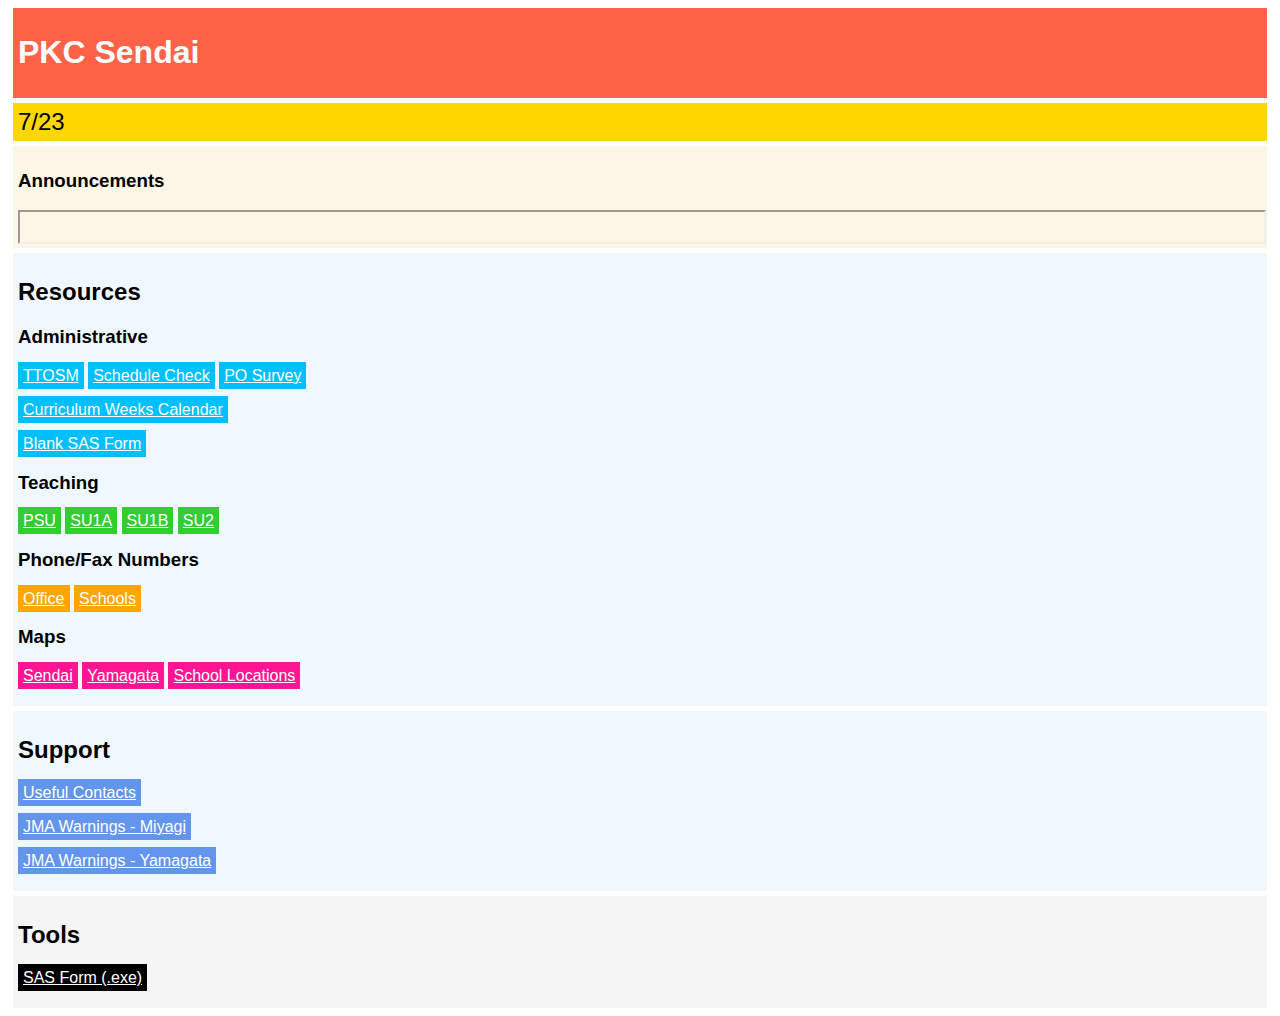
<file: index.html>
<!DOCTYPE html>
<html lang="en">
<head>
	<meta charset="utf-8">
    <meta name="viewport" content="width=device-width, initial-scale=1">
    <link rel="stylesheet" type="text/css" href="styles.css">
	<title>PKC Sendai</title>
</head>


<body id="PKC-online">
    
    <div id="header">
         <h1>PKC Sendai</h1>
    </div>
    
    <div id="date">
    </div>
    
    <div id="announcements">
        <h3>Announcements</h3>
            <iframe target="_parent" scrolling="no" overflow-y:hidden width="100%" height="30px" src="https://docs.google.com/document/d/e/2PACX-1vQ4kwD5Hzj1Dy9p8SVN1iYkGdOA5-4aipBXKJ-HuPCi9AIQ-G84UdTM4jn09JQraKIQt0L0YTAfrMid/pub?embedded=true"></iframe>
    </div>
    <div>
    <h2>Resources</h2>
        <h3>Administrative</h3>
            <p><a class="link1" href="https://docs.google.com/forms/d/e/1FAIpQLScVtXoBi922eOMWmAQbne9v1mvstiO-fgL1J0nivymt8YewPg/viewform?c=0&w=1">TTOSM</a> <a class="link1" href="https://docs.google.com/forms/d/e/1FAIpQLSfxtLg-xD62SxIEslc-lryj9lfLB6CxY0hm2n2ol6ueA0pWtA/viewform">Schedule Check</a>
                <a class="link1" href="https://docs.google.com/forms/d/e/1FAIpQLSf1slNQLZWD39so_R_jp2KYpxvUc8GuowCRycZhb6DvdKAp9A/viewform?usp=sf_link">PO Survey</a>
                <p>
                <a class="link1" href="https://drive.google.com/open?id=1-R_svdiYM_rUDDOe-eB4WU_OwM9H2NHI">Curriculum Weeks Calendar</a>            
        </p>
        <p>
        <a class="link1" href="images/blanksas.png">Blank SAS Form</a></p>
        <h3>Teaching</h3>
            <p><a class="link2" href="https://drive.google.com/open?id=1HcXpVdu42fPUKalvuKjjoy6QqIUSEhbjJJ6MfuMQx4Q">PSU</a> <a class="link2" href="https://drive.google.com/open?id=14GDkBzHD-dAQjbisc_Iz_s_1RLqAGGx-mqNYFrVPyro">SU1A</a> <a class="link2" href="https://drive.google.com/open?id=1bW61PweYyoWd9Z45KykLKK1kGWeeVjG7C2ZA_9OcklM">SU1B</a> <a class="link2" href="https://drive.google.com/open?id=1myAXPQqdYoAuiw_kLq-m7AnSn4I4LaR4DPs9Yoi-ZK0">SU2</a></p>
        <h3>Phone/Fax Numbers</h3>
            <p><a class="link3" href="officeContact.html">Office</a> <a class="link3" href=schools.html>Schools</a></p>
        <h3>Maps</h3>
            <p><a class="link4" href="https://drive.google.com/open?id=1HFJEUBQDyy2AqQ-8rLh_MvFUM6DH2-ob">Sendai</a> <a class="link4" href="https://drive.google.com/open?id=15bC_uhFiJGyMUNCJuXgSXqEqQM9PRBbM">Yamagata</a> <a class="link4" href="https://drive.google.com/open?id=1mvt4vspSFUxcRz5W8S9mTb8FS7k">School Locations</a></p>
    </div>
    <div >
        <h2> Support</h2>
        <p><a class="link5" href="support.html">Useful Contacts</a></p>
        <p><a class="link5" href="https://www.jma.go.jp/jp/warn/312.html">JMA Warnings - Miyagi</a></p>
        <p><a class="link5" href="https://www.jma.go.jp/jp/warn/311.html">JMA Warnings - Yamagata</a></p>
    </div>
    
    <div id="tools">
    <h2>Tools</h2>
        <p><a href="https://github.com/oabmorgan/SAS/releases/latest">SAS Form (.exe)</a></p>
    </div>
    <script type="text/javascript" src="scripts.js"></script>
</body>
    
</html>
</file>
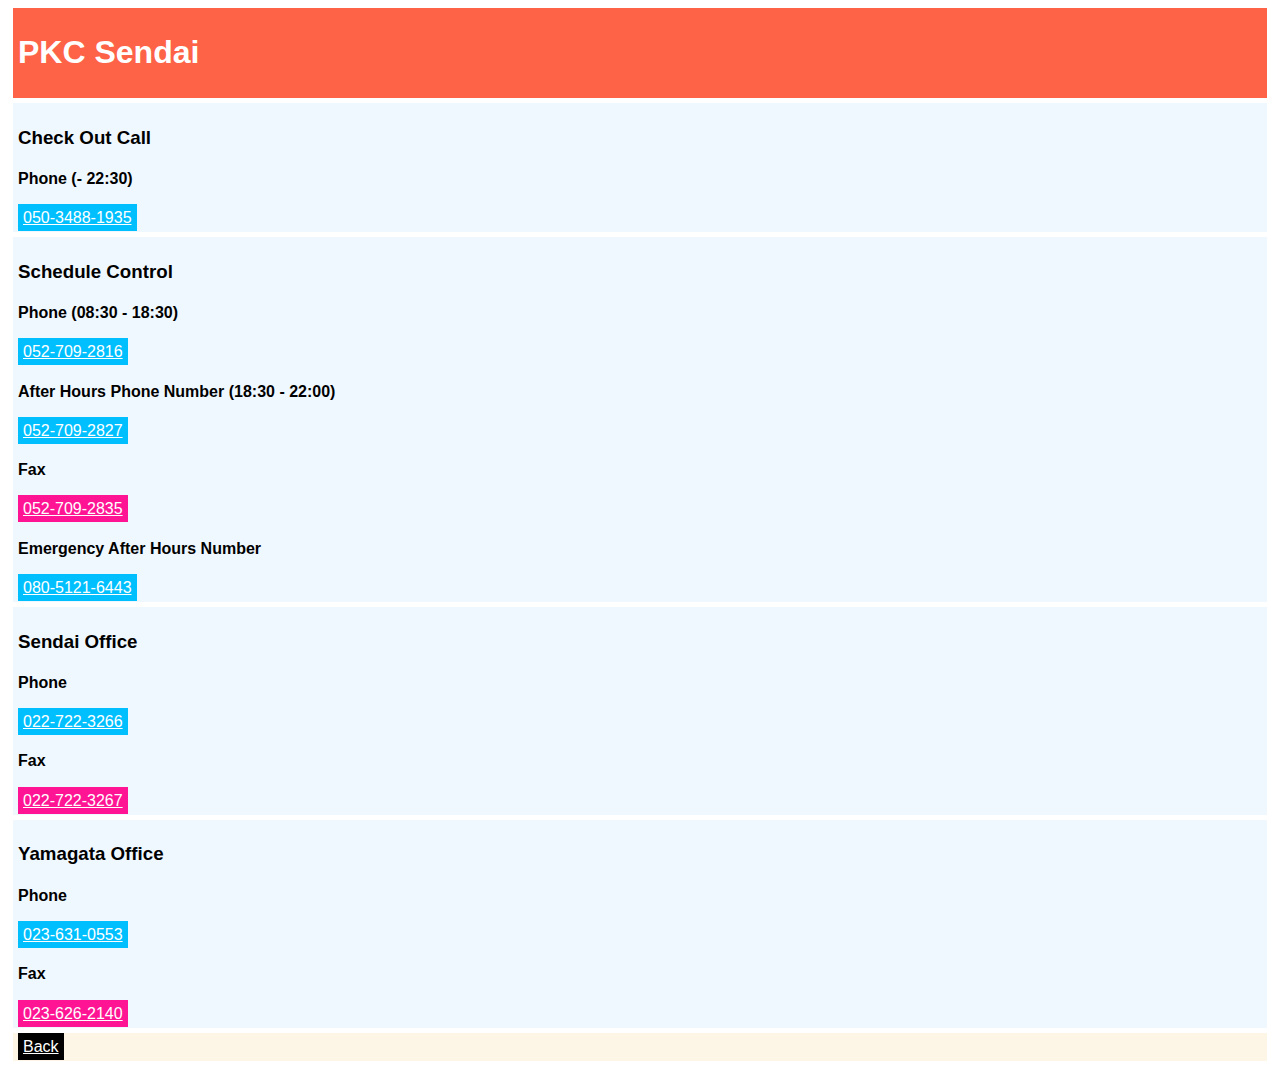
<file: officeContact.html>
<!DOCTYPE html>
<html lang="en">
<head>
	<meta charset="utf-8">
    <meta name="viewport" content="width=device-width, initial-scale=1">
    <link rel="stylesheet" type="text/css" href="styles.css">
	<title>Office Contact Information</title>
</head>


<body id="PKC-online">

    <div id="header">
         <h1>PKC Sendai</h1>
    </div>
    
    <div>
        <h3>Check Out Call</h3>
        <h4>Phone (- 22:30)</h4>
        <a class="phone" href="tel:050-3488-1935">050-3488-1935</a>
    </div>
    
    <div>
        <h3>Schedule Control</h3>
        <h4>Phone (08:30 - 18:30)</h4>
        <a class="phone" href="tel:052-709-2816">052-709-2816</a>
        <h4>After Hours Phone Number (18:30 - 22:00)</h4>
        <a class="phone" href="tel:052-709-2827">052-709-2827</a>
        <h4>Fax</h4>
        <a class="fax" href="tel:052-709-2835">052-709-2835</a>
        
        <h4>Emergency After Hours Number</h4>
        <a class="phone" href="tel:080-5121-6443">080-5121-6443</a>
    </div>
    
    <div>
        <h3>Sendai Office</h3>
        <h4>Phone</h4>
        <a class="phone" href="tel:022-722-3266">022-722-3266</a>
        <h4>Fax</h4>
        <a class="fax" href="tel:022-722-3267">022-722-3267</a>
    </div>
    
    <div>
        <h3>Yamagata Office</h3>
        <h4>Phone</h4>
        <a class="phone" href="tel:023-631-0553">023-631-0553</a>
        <h4>Fax</h4>
        <a class="fax" href="tel:023-626-2140">023-626-2140</a>
    </div>
    
    <div id="footer">
        <a href="index.html">Back</a>
    </div>

</body>
    
</html>
</file>
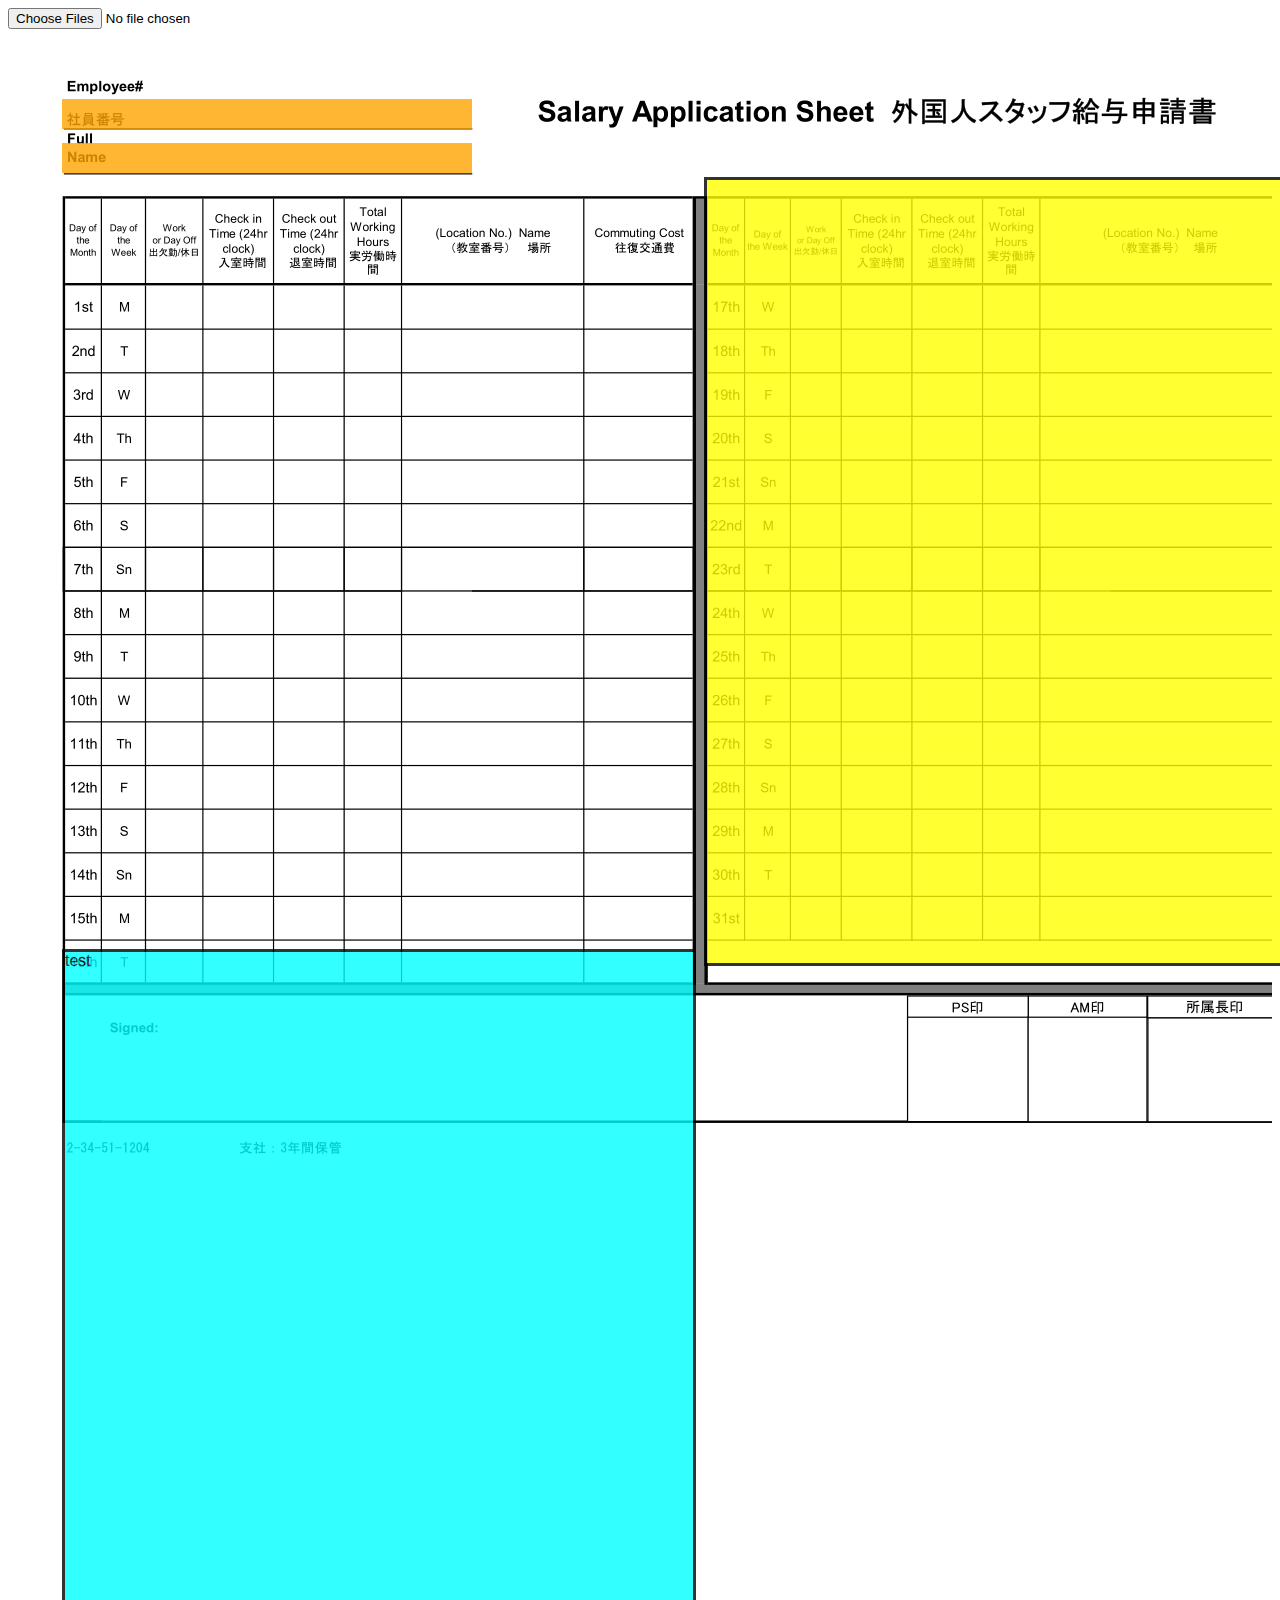
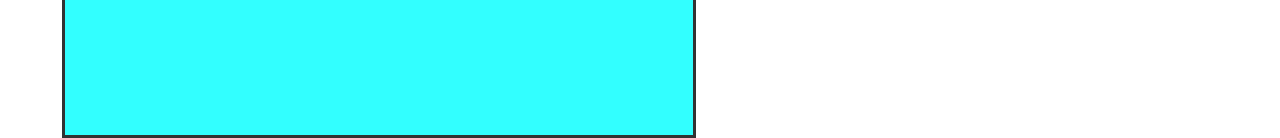
<file: schedule.html>
<!doctype html>
<html lang="en">
<head>
    <link rel="stylesheet" type="text/css" href="sas.css">
  <title>Schedule Demo</title>
</head>

<body>

    <input type="file" id="file" name="file" multiple /><br />
    <br>    
    <div style="height: 1138px; white-space: nowrap; background-image: url(blanksas.png); background-repeat: no-repeat">
        <div id= toprow>
            <div id="topleft" style="margin-left: 54px; margin-top: 52px; display: inline-block; width: 410px; height: 30px; background-color: orange; opacity: 0.8"></div><div id="topright" style="margin-left: 900px; display: inline-block; width: 200px; height: 30px; background-color: orange; opacity: 0.8"></div>
        </div>
        <div id= toprow>
            <div id="topleft" style="margin-left: 54px; margin-top: 10px; display: inline-block; width: 410px; height: 30px; background-color: orange; opacity: 0.8"></div><div id="topright" style="margin-left: 810px; display: inline-block; width: 46px; height: 30px; background-color: orange; opacity: 0.8"></div><div id="topright" style="margin-left: 60px; display: inline-block; width: 88px; height: 30px; background-color: orange; opacity: 0.8"></div>
        </div>
        
        <div id=table>
        <div id="leftcolumn" style="opacity: 0.8; border: 3px solid black; margin-left: 54px; margin-top: 18px; display: inline-block; width: 628px; height: 783px; background-color: aqua">
            <div style="width: 10px">test</div>
            </div><div id="leftcolumn" style="opacity: 0.8; border: 3px solid black; margin-left: 8px; display: inline-block; width: 686px; height: 783px; background-color: yellow">
            </div>
        </div>
    </div>    
    <div id="test"></div>    
    <script src="jquery-3.3.1.min.js"></script>
    <script src="schedule.js"></script>
    <script src="jszip.min.js"></script>
</body>

</html>
</file>
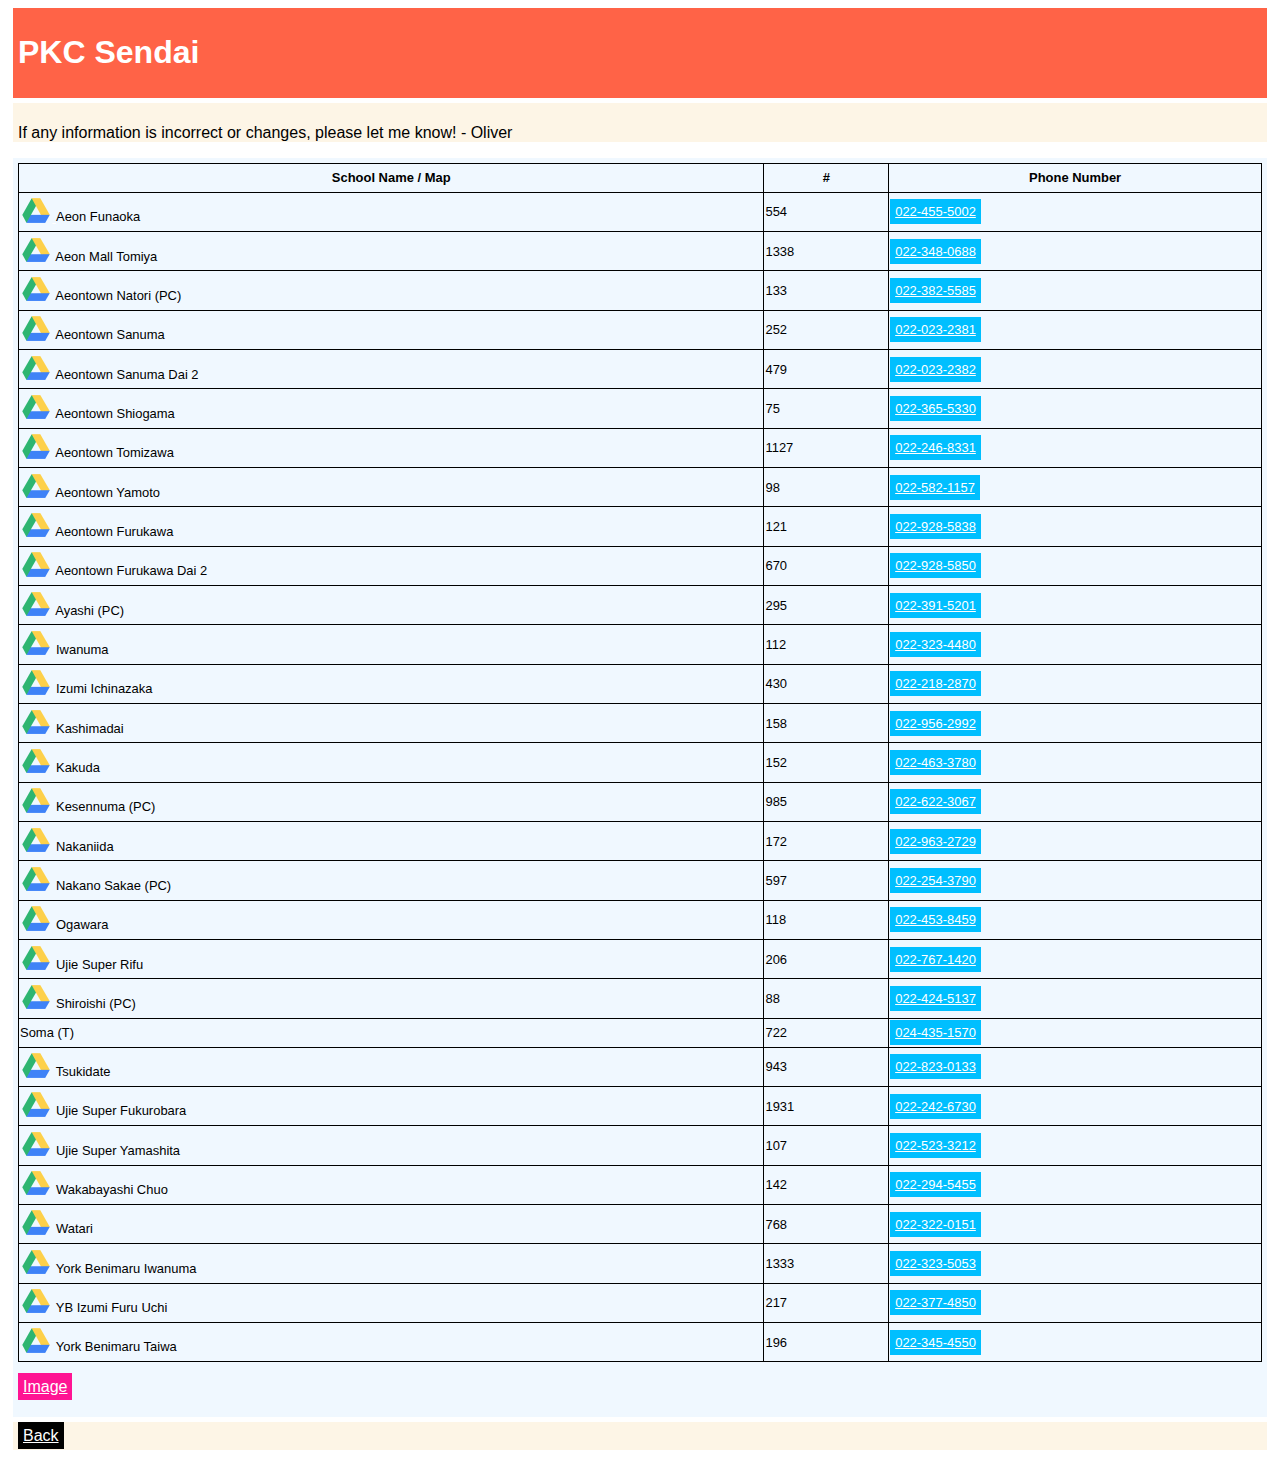
<file: schools.html>
<!DOCTYPE html>
<html lang="en">
<head>
	<meta charset="utf-8">
    <meta name="viewport" content="width=device-width, initial-scale=1">
    <link rel="stylesheet" type="text/css" href="styles.css">
	<title>Classroom Contact Information</title>
</head>


<body id="PKC-online">

    <div id="header">
         <h1>PKC Sendai</h1>
    </div>
    
    <div id="announcements">
        <p>If any information is incorrect or changes, please let me know! - Oliver</p>
    </div>
    
    <div>        
        <table style="width:100%">
          <tr>
              <th>School Name / Map</th>
              <th>#</th> 
              <th>Phone Number</th>
          </tr>
          <tr>
              <td><a class="icon" href = "https://drive.google.com/open?id=1wHkIeLr1sdGs51pHeoObbfz113YkZRWC"><img class="icon" src="images/Google-Drive-Icon.png"> </a>Aeon Funaoka</td>
              <td>554</td>
              <td><a class="phone" href="tel:022-455-5002">022-455-5002</a></td>
            </tr>
            <tr>
              <td><a class="icon" href = "https://drive.google.com/open?id=1rNAcVlslOzOyUjScXLEyvyhqH-P2k-oI"><img class="icon" src="images/Google-Drive-Icon.png"></a> Aeon Mall Tomiya</td>
              <td>1338</td>
              <td><a class="phone" href="tel:022-348-0688">022-348-0688</a></td>
            </tr>
            <tr>
              <td><a class="icon" href = "https://drive.google.com/open?id=1zBOUdvzQYQHRPhIzSaLSC36jTlcBVGc1"><img class="icon" src="images/Google-Drive-Icon.png"></a> Aeontown Natori (PC)</td>
              <td>133</td>
              <td><a class="phone" href="tel:022-382-5585">022-382-5585</a></td>
            </tr>
            <tr>
              <td><a class="icon" href = "https://drive.google.com/open?id=1GkbVMdSi-bY5R3yjVuvUFhHtQYTd9Dil"><img class="icon" src="images/Google-Drive-Icon.png"></a> Aeontown Sanuma</td>
              <td>252</td>
              <td><a class="phone" href="tel:022-023-2381">022-023-2381</a></td>
            </tr>
             <tr>
              <td><a class="icon" href = "https://drive.google.com/open?id=1dozzZm9-J3YeOHzgGrd0yRlLoTKwTgzK"><img class="icon" src="images/Google-Drive-Icon.png"></a> Aeontown Sanuma Dai 2</td>
              <td>479</td>
              <td><a class="phone" href="tel:022-023-2382">022-023-2382</a></td>
            </tr>
            <tr>
              <td><a class="icon" href = "https://drive.google.com/open?id=1wnHFW5RYJLBRWMlnSM4ZRxpa55UOMrgs"><img class="icon" src="images/Google-Drive-Icon.png"></a> Aeontown Shiogama</td>
              <td>75</td>
              <td><a class="phone" href="tel:022-365-5330">022-365-5330</a></td>
            </tr>
            <tr>
              <td><a class="icon" href = "https://drive.google.com/open?id=1RIWjKWkuirIp4t9bA6vs3LNr2fx58UL7"><img class="icon" src="images/Google-Drive-Icon.png"></a> Aeontown Tomizawa</td>
              <td>1127</td>
              <td><a class="phone" href="tel:022-246-8331">022-246-8331</a></td>
            </tr>
            <tr>
              <td><a class="icon" href = "https://drive.google.com/open?id=1D0g2rGmzDXrZ4rDP-K03pb9-xU_Fk65u"><img class="icon" src="images/Google-Drive-Icon.png"></a> Aeontown Yamoto</td>
              <td>98</td>
              <td><a class="phone" href="tel:022-582-1157">022-582-1157</a></td>
            </tr>
            <tr>
              <td><a class="icon" href = "https://drive.google.com/open?id=1se0t8C0JOLw7-A8ni_J8ltB4-ghfPiHe"><img class="icon" src="images/Google-Drive-Icon.png"></a> Aeontown Furukawa</td>
              <td>121</td>
              <td><a class="phone" href="tel:022-928-5838">022-928-5838</a></td>
            </tr>
            <tr>
              <td><a class="icon" href = "https://drive.google.com/open?id=1sJQPUYthEejFCOAXoTKtjrPt4_xYzY1J"><img class="icon" src="images/Google-Drive-Icon.png"></a> Aeontown Furukawa Dai 2</td>
              <td>670</td>
              <td><a class="phone" href="tel:022-928-5850">022-928-5850</a></td>
            </tr>
            <tr>
              <td><a class="icon" href = "https://drive.google.com/open?id=1vA-OS17J56pm2sFKHeC5-PsuS7Am_Q0T"><img class="icon" src="images/Google-Drive-Icon.png"></a> Ayashi (PC)</td>
              <td>295</td>
              <td><a class="phone" href="tel:022-391-5201">022-391-5201</a></td>
            </tr>
            <tr>
              <td><a class="icon" href = "https://drive.google.com/open?id=1q9m12n0kDmSX2HituQW16l4SwT7oZ9yo"><img class="icon" src="images/Google-Drive-Icon.png"></a> Iwanuma</td>
              <td>112</td>
              <td><a class="phone" href="tel:022-323-4480">022-323-4480</a></td>
            </tr>
            <tr>
              <td><a class="icon" href = "https://drive.google.com/open?id=1_hi8935IgqI86DK1-J0mEzW2evkTseJm"><img class="icon" src="images/Google-Drive-Icon.png"></a> Izumi Ichinazaka</td>
              <td>430</td>
              <td><a class="phone" href="tel:022-218-2870">022-218-2870</a></td>
            </tr>
            <tr>
              <td><a class="icon" href = "https://drive.google.com/open?id=11BaxDU0942lwjKz1Y1-EZHTr_6TwQZLz"><img class="icon" src="images/Google-Drive-Icon.png"></a> Kashimadai</td>
              <td>158</td>
              <td><a class="phone" href="tel:022-956-2992">022-956-2992</a></td>
            </tr>
            <tr>
              <td><a class="icon" href = "https://drive.google.com/open?id=1hIlEZbhb8PHi7AMuoFcdN4YkswPwfh3B"><img class="icon" src="images/Google-Drive-Icon.png"></a> Kakuda</td>
              <td>152</td>
              <td><a class="phone" href="tel:022-463-3780">022-463-3780</a></td>
            </tr>
            <tr>
              <td><a class="icon" href = "https://drive.google.com/open?id=1_XchZTu2ImrCVWNBgrADnYGOar33au86"><img class="icon" src="images/Google-Drive-Icon.png"></a> Kesennuma (PC)</td>
              <td>985</td>
              <td><a class="phone" href="tel:022-622-3067">022-622-3067</a></td>
            </tr>
            <tr>
              <td><a class="icon" href = "https://drive.google.com/open?id=1nlPfyadVVLRWyZSmFNJd3SbUMkIumNK_"><img class="icon" src="images/Google-Drive-Icon.png"></a> Nakaniida</td>
              <td>172</td>
              <td><a class="phone" href="tel:022-963-2729">022-963-2729</a></td>
            </tr>
            <tr>
              <td><a class="icon" href = "https://drive.google.com/open?id=1fdcmJSaQLQ5nVLmP8MzShizSEv9NGZ2x"><img class="icon" src="images/Google-Drive-Icon.png"></a> Nakano Sakae (PC)</td>
              <td>597</td>
              <td><a class="phone" href="tel:022-254-3790">022-254-3790</a></td>
            </tr>
            <tr>
              <td><a class="icon" href = "https://drive.google.com/open?id=1uJJI8bQQF05fthhWKXctBxVYg3FSkBTL"><img class="icon" src="images/Google-Drive-Icon.png"></a> Ogawara</td>
              <td>118</td>
              <td><a class="phone" href="tel:022-453-8459">022-453-8459</a></td>
            </tr>
            <tr>
              <td><a class="icon" href = "https://drive.google.com/open?id=1_CalX2kC8-xg59esiy23EyLT2rFUXWa9"><img class="icon" src="images/Google-Drive-Icon.png"></a> Ujie Super Rifu</td>
              <td>206</td>
              <td><a class="phone" href="tel:022-767-1420">022-767-1420</a></td>
            </tr>
            <tr>
              <td><a class="icon" href = "https://drive.google.com/open?id=1ALl_jjnafiy9dFz5vpn6xkVFz16BEhZf"><img class="icon" src="images/Google-Drive-Icon.png"></a> Shiroishi (PC)</td>
              <td>88</td>
              <td><a class="phone" href="tel:022-424-5137">022-424-5137</a></td>
            </tr>
            <tr>
              <td>Soma (T)</td>
              <td>722</td>
              <td><a class="phone" href="tel:024-435-1570">024-435-1570</a></td>
            </tr>
            <tr>
              <td><a class="icon" href = "https://drive.google.com/open?id=1rPgXd8nq2YGtN5NC77vr90qd4HfTqyeU"><img class="icon" src="images/Google-Drive-Icon.png"></a> Tsukidate</td>
              <td>943</td>
              <td><a class="phone" href="tel:022-823-0133">022-823-0133</a></td>
            </tr>
            <tr>
              <td><a class="icon" href = "https://drive.google.com/open?id=16IB4MgLQqwECwc6L4Ld4M9mJdcZIS8mM"><img class="icon" src="images/Google-Drive-Icon.png"></a> Ujie Super Fukurobara</td>
              <td>1931</td>
              <td><a class="phone" href="tel:022-242-6730">022-242-6730</a></td>
            </tr>
            <tr>
              <td><a class="icon" href = "https://drive.google.com/open?id=1gyvW1NSzqUpyRowaymdhFIma1QAvaxUx"><img class="icon" src="images/Google-Drive-Icon.png"></a> Ujie Super Yamashita</td>
              <td>107</td>
              <td><a class="phone" href="tel:022-523-3212">022-523-3212</a></td>
            </tr>
            <tr>
              <td><a class="icon" href = "https://drive.google.com/open?id=1YfxsgnRP-jaxLl3mYTBZ2LyH5UPAp8c5"><img class="icon" src="images/Google-Drive-Icon.png"></a> Wakabayashi Chuo</td>
              <td>142</td>
              <td><a class="phone" href="tel:022-294-5455">022-294-5455</a></td>
            </tr>
            <tr>
              <td><a class="icon" href = "https://drive.google.com/open?id=14S-CeA3hQ6_GL2i3jx2diaVW5y9zNg0S"><img class="icon" src="images/Google-Drive-Icon.png"></a> Watari</td>
              <td>768</td>
              <td><a class="phone" href="tel:022-322-0151">022-322-0151</a></td>
            </tr>
            <tr>
              <td><a class="icon" href = "https://drive.google.com/open?id=1OWh2pQnD6181TocnkaoaC_MTxyUCSAPm"><img class="icon" src="images/Google-Drive-Icon.png"></a> York Benimaru Iwanuma</td>
              <td>1333</td>
              <td><a class="phone" href="tel:022-323-5053">022-323-5053</a></td>
            </tr>
            <tr>
              <td><a class="icon" href = "https://drive.google.com/open?id=1h8Tl-0wfZ0kksSlcIub5h774K7QJis6O"><img class="icon" src="images/Google-Drive-Icon.png"></a> YB Izumi Furu Uchi</td>
              <td>217</td>
              <td><a class="phone" href="tel:022-377-4850">022-377-4850</a></td>
            </tr>
            <tr>
              <td><a class="icon" href = "https://drive.google.com/open?id=1h8Tl-0wfZ0kksSlcIub5h774K7QJis6O"><img class="icon" src="images/Google-Drive-Icon.png"></a> York Benimaru Taiwa</td>
              <td>196</td>
              <td><a class="phone" href="tel:022-345-4550">022-345-4550</a></td>
            </tr>
          </tr>
        </table>
    
    <p><a class="link4" href = images/classroomInfo.jpg>Image</a></a></p>
    </div>
    
    <div id="footer">
        <a href="index.html">Back</a>
    </div>

</body>
    
</html>
</file>
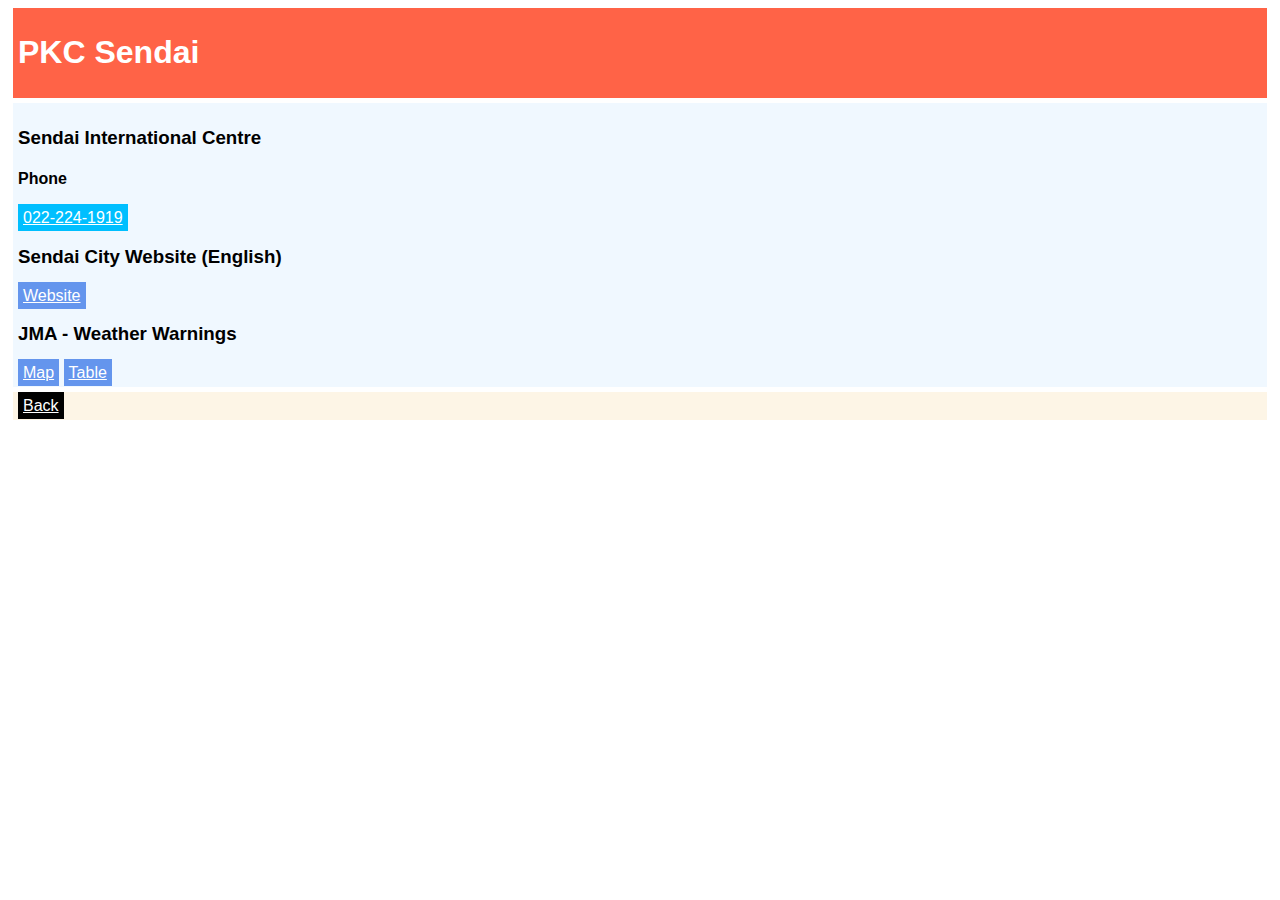
<file: support.html>
<!DOCTYPE html>
<html lang="en">
<head>
	<meta charset="utf-8">
    <meta name="viewport" content="width=device-width, initial-scale=1">
    <link rel="stylesheet" type="text/css" href="styles.css">
	<title>Support Information</title>
</head>


<body id="PKC-online">

    <div id="header">
         <h1>PKC Sendai</h1>
    </div>
    <div>
        <h3>Sendai International Centre</h3>
        <h4>Phone</h4>
        <a class="phone" href="tel:022-224-1919">022-224-1919</a>
        <h3>Sendai City Website (English)</h3>
        <a class="link5" href = "http://www.city.sendai.jp/koryu/foreignlanguage/en/index.html">Website</a>
        <h3>JMA - Weather Warnings</h3>
        <a class="link5" href="http://www.jma.go.jp/en/warn/312.html">Map</a>
        <a class="link5" href="http://www.jma.go.jp/en/warn/312_table.html">Table</a>
    </div>
    <div id = "footer">
        <a href="index.html">Back</a>
    </div>

</body>
    
</html>
</file>
<file: styles.css>
body {
    background-color: white;
    font-family: Arial, Helvetica, sans-serif;
}

a {
    color: white;
    padding: 5px 5px 5px 5px;
    
    background-color:black;
}

div{
    background-color: aliceblue;
    margin: 5px;
    padding: 5px;
}

table, th, td {
    font-size: 0.9em;
    border: 1px solid black;
    border-collapse: collapse;
    white-space:pre;
    word-wrap: break-word;
}

th, td {
    padding-top: 0.5em;
    padding-bottom: 0.5em;
}

#header{
    background-color:Tomato;
    color: white;
}

#footer{
    background-color:OldLace;
    color: white;
}

#announcements{
    background-color:OldLace;
    padding-bottom: 0px;
}


#special{
    background-image: url("summer.jpg");
    background-repeat: repeat;
}

#date{
    background-color:gold;
    font-size: 1.5em;
}

#tools{
    background-color : WhiteSmoke ;
}

.icon{
    width: 2.5em;
    padding: -5px;
    margin: -5px;
    padding-left: 5px;
    padding-right: 5px;
    background-color: transparent;  
    text-align: left;   
}

/*Link Colors*/

.link0{ 
    background-color:#ff772e;
}

.link1{ 
    background-color:DeepSkyBlue;
}

.link2{ 
    background-color:LimeGreen;
}

.link3{ 
    background-color:Orange;
}

.link4{ 
    background-color:deeppink;
}

.link5{
    background-color: cornflowerblue
}

.phone{
    background-color:DeepSkyBlue;
}

.fax{
    background-color:deeppink;
}
</file>
<file: sas.css>
body {
    background-color: white;
    font-family: Arial, Helvetica, sans-serif;
}
</file>
